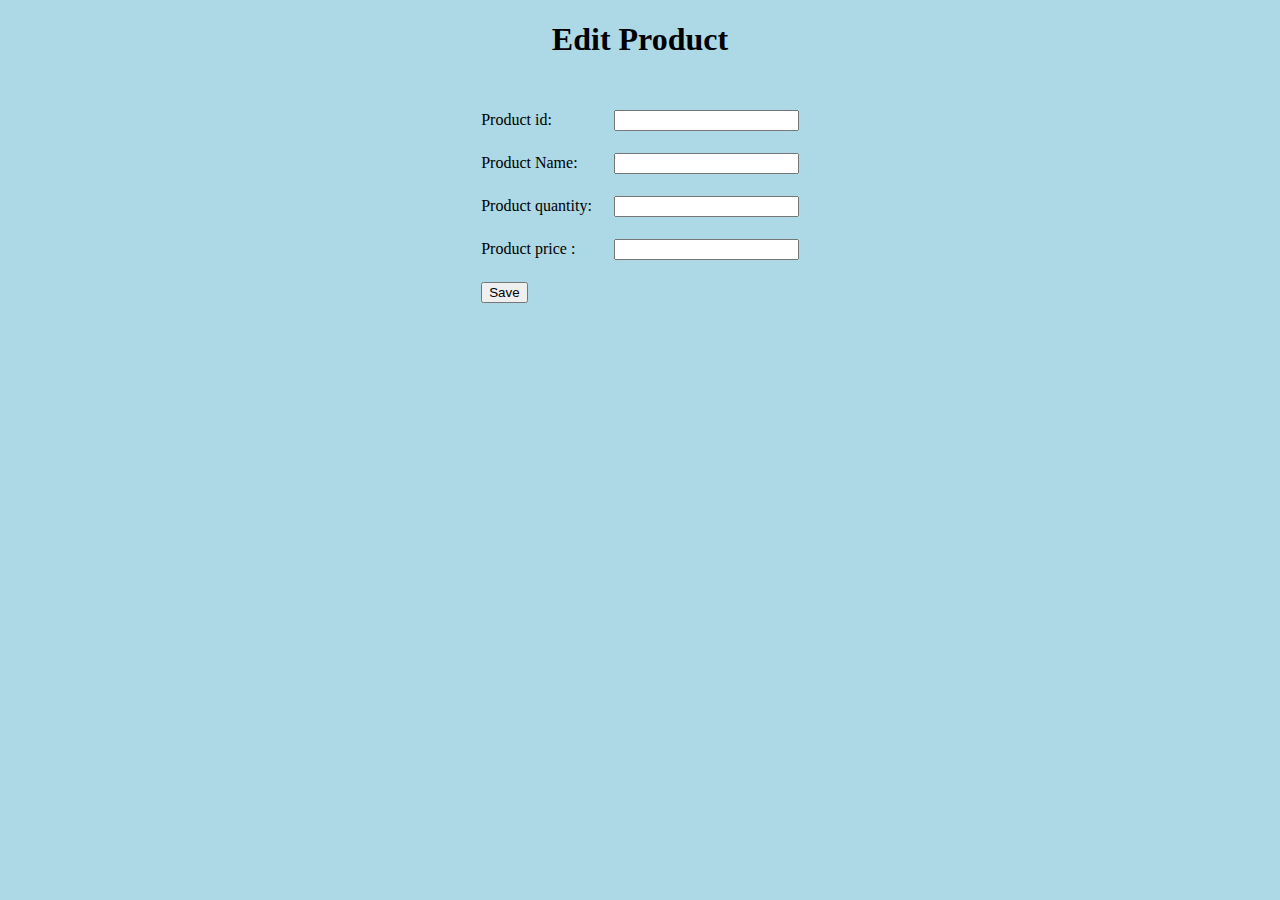
<file: src/main/resources/templates/edit_product.html>
<!DOCTYPE html>
<html xmlns="http://www.w3.org/1999/xhtml"
xmlns:th="http://www.thymeleaf.org">
<head>
<!--<style>
body {
  background-image: url('image2.jpg');
}
</style>-->
<body style="background-color:lightblue;">
<meta charset="utf-8" />
<title>Edit Product</title>

</head>
<body>
<div align="center">
<h1 style=”color:blue;>Edit Product</h1>
<br />
<form action="#" th:action="@{/save}" th:object="${products}"
method="post">

 <table border="0" cellpadding="10">
<tr>
<td>Product id:</td>
<td>
<input type="text" th:field="*{id}" readonly="readonly" />
</td>
</tr>
<tr>
<td>Product Name:</td>
<td>
<input type="text" th:field="*{name}" required="required"/>
</td>
</tr>
<tr>
<td>Product quantity:</td>
<td><input type="text" th:field="*{quantity}" required="required" pattern="{1}[0-9]{9}"/></td>
</tr>
<tr>
<td>Product price :</td>
<td><input type="text" th:field="*{price}" required="required" pattern="{1}[0-9]{9}"/></td>
</tr>
<tr>
<td colspan="2"><button type="submit">Save</button> </td>
</tr>
</table>
</form>
</div>
</body>
</html>
</file>
